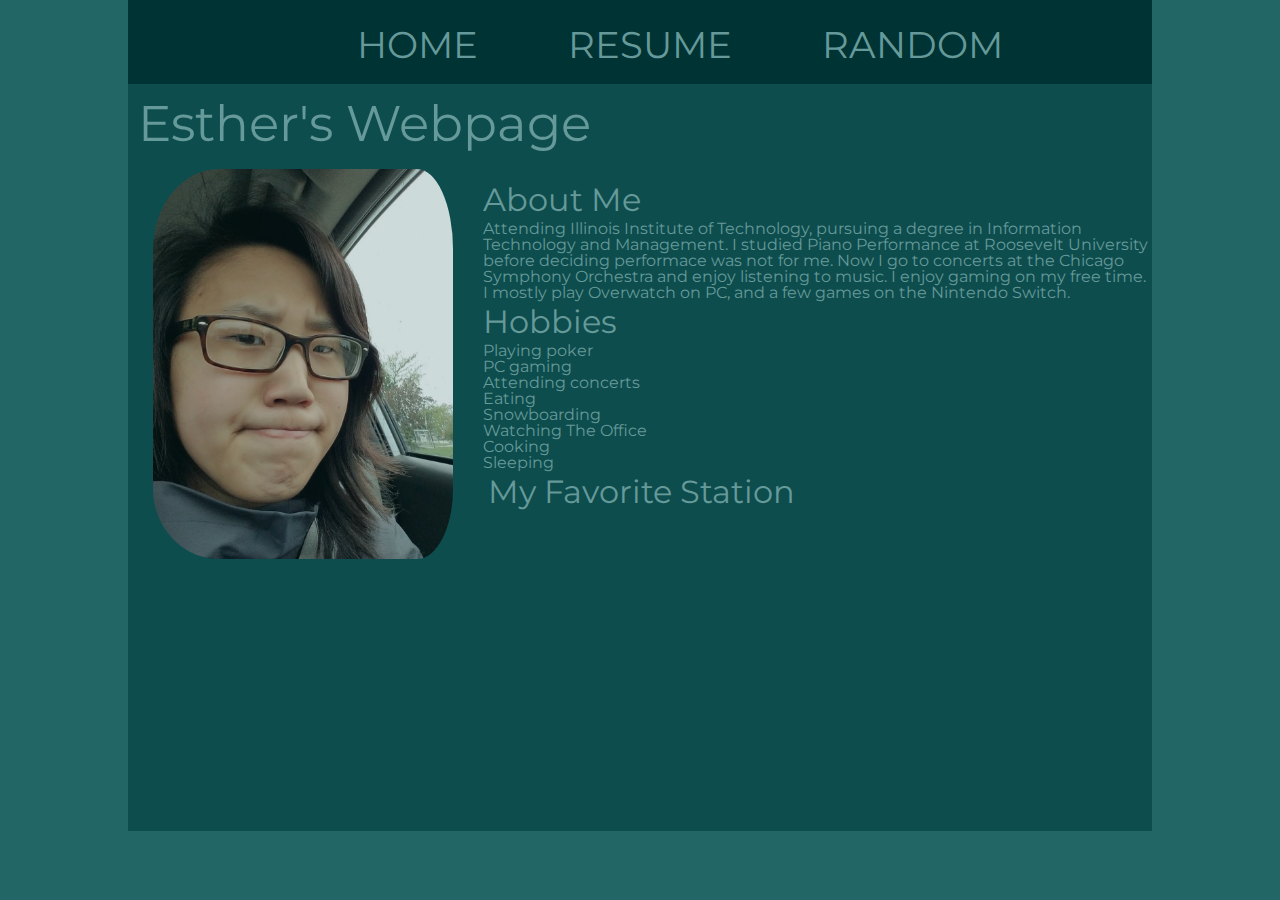
<file: index.html>
<!DOCTYPE html>
<html lang="en">
    <head>
        <meta charset="utf-8">
        <title>ITMD-361: Project 1</title>
        <link rel="stylesheet" href="reset.css">
        <link href="home.css" rel="stylesheet">
        <link href="https://fonts.googleapis.com/css?family=Montserrat" rel="stylesheet">
    </head>
    <body>
        <header>
            <div class="nav-container">
                <nav>
                    <ul id="nav-content">    
                        <li id="onpage"><a href="index.html">Home</a></li>
                        <li><a href="resume.html">Resume</a></li>
                        <li><a href="random.html">Random</a></li>
                    </ul>
                </nav>
            </div>
        </header>
        <h1>Esther's Webpage</h1>
        <div id="photo-me">
            <img src="Images/20170430_154757.jpg" alt="Photo of me">
        </div>
        <section id="about">
            <div>
                <h2>About Me</h2>
                <p>Attending Illinois Institute of Technology, pursuing a degree in Information Technology
                and Management. I studied Piano Performance at Roosevelt University before deciding performace was not for me. Now I go to concerts at the Chicago Symphony Orchestra and enjoy listening to music. I enjoy gaming on my free time. I mostly play Overwatch on PC, and a few games on the Nintendo Switch.
                </p>
                <p></p>
            </div>
            <div id="Hobbies-content">
                <h2>Hobbies</h2>
                <ul>
                    <li>Playing poker</li>
                    <li>PC gaming</li>
                    <li>Attending concerts</li>
                    <li>Eating</li>
                    <li>Snowboarding</li>
                    <li>Watching The Office</li>
                    <li>Cooking</li>
                    <li>Sleeping</li>
                </ul>
            </div>
            <div id="station">
                <h2>My Favorite Station</h2>
                <iframe width="560" height="315" src="https://www.youtube.com/embed/HLRMgBnWMuw" frameborder="0" allow="accelerometer; autoplay; encrypted-media; gyroscope; picture-in-picture" allowfullscreen></iframe>
            </div>
        </section>
    </body>
</html>
</file>
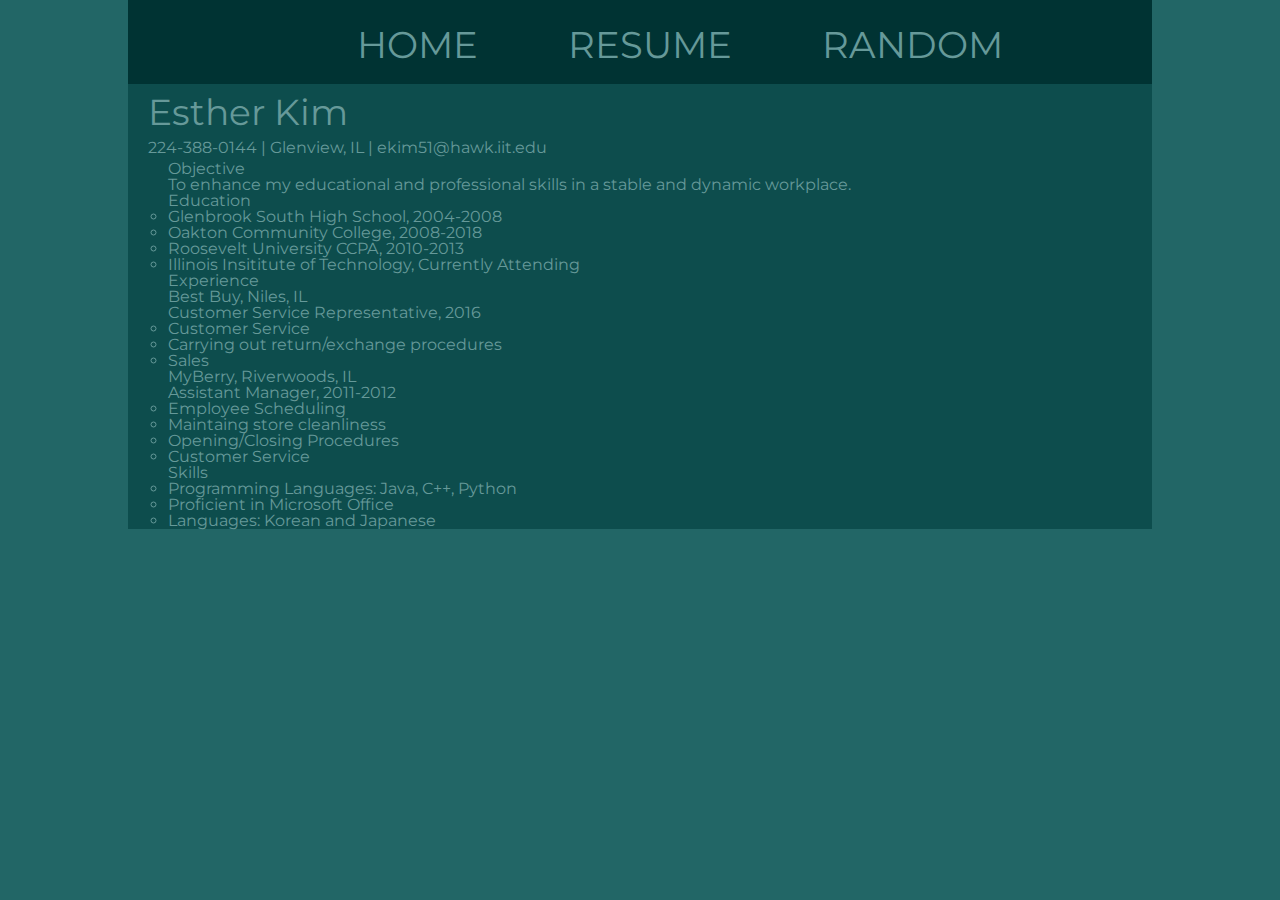
<file: resume.html>
<!DOCTYPE html>
<html lang="en">
    <head>
        <meta charset="utf-8">
        <title>Esther's Resume</title>
        <link rel="stylesheet" href="reset.css">
        <link href="resume.css" rel="stylesheet" type="text/css">
        <link href="https://fonts.googleapis.com/css?family=Montserrat" rel="stylesheet">
    </head>
    <body>
        <header>
            <nav>
                <ul>    
                    <li><a href="index.html">Home</a></li>
                    <li><a href="resume.html">Resume</a></li>
                    <li id="onpage"><a href="random.html">Random</a></li>
                </ul>
            </nav>
        </header>
        <section id="title">
          <div>
            <h1>Esther Kim</h1>
            <h3>224-388-0144 | Glenview, IL | ekim51@hawk.iit.edu</h3>
          </div>
        </section>
        <section>
          <h2>Objective</h2>
          <p>To enhance my educational and professional skills in a stable and dynamic workplace.</p>
          <div>
            <h2>Education</h2>
            <ul>
                <li><strong>Glenbrook South High School</strong>, 2004-2008</li>
                <li><strong>Oakton Community College</strong>, 2008-2018</li>
                <li><strong>Roosevelt University CCPA</strong>, 2010-2013</li>
                <li><strong>Illinois Insititute of Technology</strong>, Currently Attending</li>
            </ul>
          </div>
          <div>
            <h2>Experience</h2>
            <p><strong>Best Buy</strong>, Niles, IL</p>
            <p><em>Customer Service Representative, 2016</em></p>
            <ul>
                <li>Customer Service</li>
                <li>Carrying out return/exchange procedures</li>
                <li>Sales</li>
            </ul>
            <p><strong>MyBerry</strong>, Riverwoods, IL</p>
            <p><em>Assistant Manager</em>, 2011-2012</p>
            <ul>
                <li>Employee Scheduling</li>
                <li>Maintaing store cleanliness</li>
                <li>Opening/Closing Procedures</li>
                <li>Customer Service</li>
            </ul>
          </div>
          <div>
            <h2>Skills</h2>
            <ul>
                <li><strong>Programming Languages:</strong> Java, C++, Python</li>
                <li>Proficient in Microsoft Office</li>
                <li><strong>Languages:</strong> Korean and Japanese</li>
            </ul>
          </div>
        </section>
    </body>
</html>
</file>
<file: home.css>
html {
    font-family: 'Montserrat', sans-serif;
    background-color: #226666;
}

body {
    margin: 0% 10%;
    background-color: #0D4D4D;
    position: absolute;
}

header { 
    background-color: #003333;
    padding: 20px;
    font-size: 2.3em;
    text-align: center;
}

nav {
    margin-top: 7px;
    text-align: center;
    position: relative;
}

nav ul {
    margin: 0;
    padding: 0;
    list-style: none;
}

nav li {
    display: inline-block;
    margin-left: 80px;
}
nav a {
    color: #669999;
    text-decoration: none;
    text-transform: uppercase;
}

nav a:hover {
    background-color: #669999;
    color: #003333;
}

h1 {
    font-size: 50px;
    padding: 10px 0px 0px 0px;
    border: 10px;
    margin: 5px 0px 20px 10px;
    color: #669999;
}

img {
    float: left;
    opacity: 0.8;
    border-radius: 20%;
    padding: 0px 30px 10px 0px;
    width: 300px;
    margin-left: 25px;
}

#about {
    padding: 10px 0px 0px 20px;
    margin: 0px 0px 35px 0px;
}

h2 {
    color: #669999;
    font-size: 32px;
    margin: 5px
}

p, li, ul{
    color: #669999;
    list-style: none;
}

#station {
    float: left;
}
</file>
<file: resume.css>
html {
    background-color: #226666;
    font-family: 'Montserrat', Verdana, Geneva, sans-serif;
}

body {
    margin: 0% 10%;
    margin-bottom: 0;
    background-color: #0D4D4D;
    height: 100%;
}

header { 
    background-color: #003333;
    padding: 20px;
    font-size: 2.3em;
    text-align: center;
}

nav {
    margin-top: 7px;
    text-align: center;
    position: relative;
}

nav ul {
    margin: 0;
    padding: 0;
    list-style: none;
}

nav li {
    display: inline-block;
    margin-left: 80px;
}
nav a {
    color: #669999;
    text-decoration: none;
    text-transform: uppercase;
}

nav a:hover {
    background-color: #669999;
    color: #003333;
}

h1, h2, h3, p, li, section{
    color: #669999;
    margin-left: 20px;
    list-style: circle;
}

h1 {
    font-size: 36px;
    margin: 10px 0px;
}

h3 {
    margin: 5px 0px;
}
</file>
